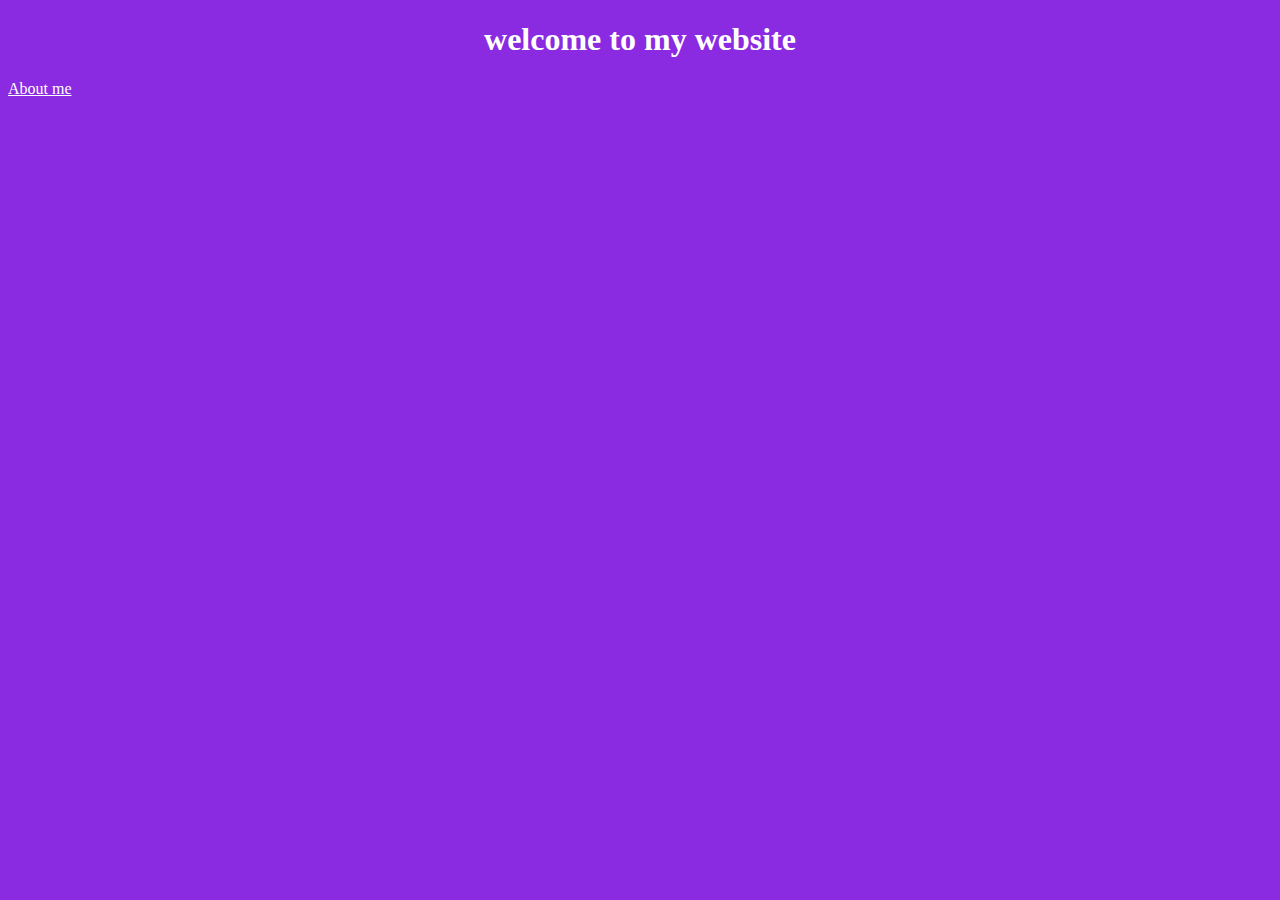
<file: index.html>
<!DOCTYPE html>
<html lang="en">
  <head>
    <meta charset="UTF-8" />
    <meta name="viewport" content="width=device-width, initial-scale=1.0" />
    <title>Homepage</title>
    <link rel="stylesheet" href="/style.css" />
  </head>
  <body>
    <h1>welcome to my website</h1>
    <a href="/about.html">About me</a>
  </body>
</html>
</file>
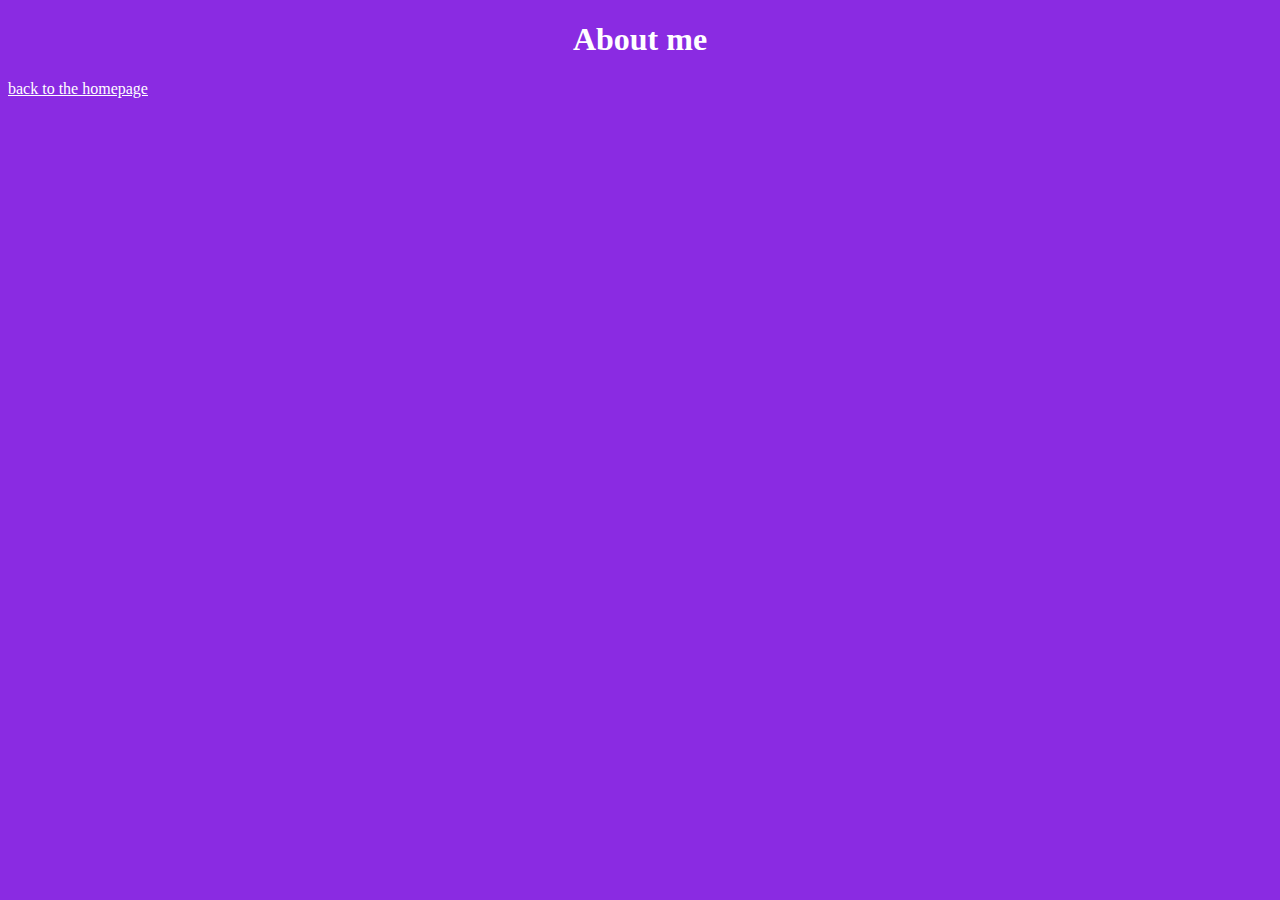
<file: about.html>
<!DOCTYPE html>
<html lang="en">
  <head>
    <meta charset="UTF-8" />
    <meta name="viewport" content="width=device-width, initial-scale=1.0" />
    <title>Document</title>
    <link rel="stylesheet" href="/style.css" />
  </head>
  <body>
    <h1>About me</h1>
    <a href="/index.html">back to the homepage</a>
  </body>
</html>
</file>
<file: style.css>
body {
  background: blueviolet;
}
h1 {
  text-align: center;
  color: white;
}

a {
  color: white;
}
</file>
